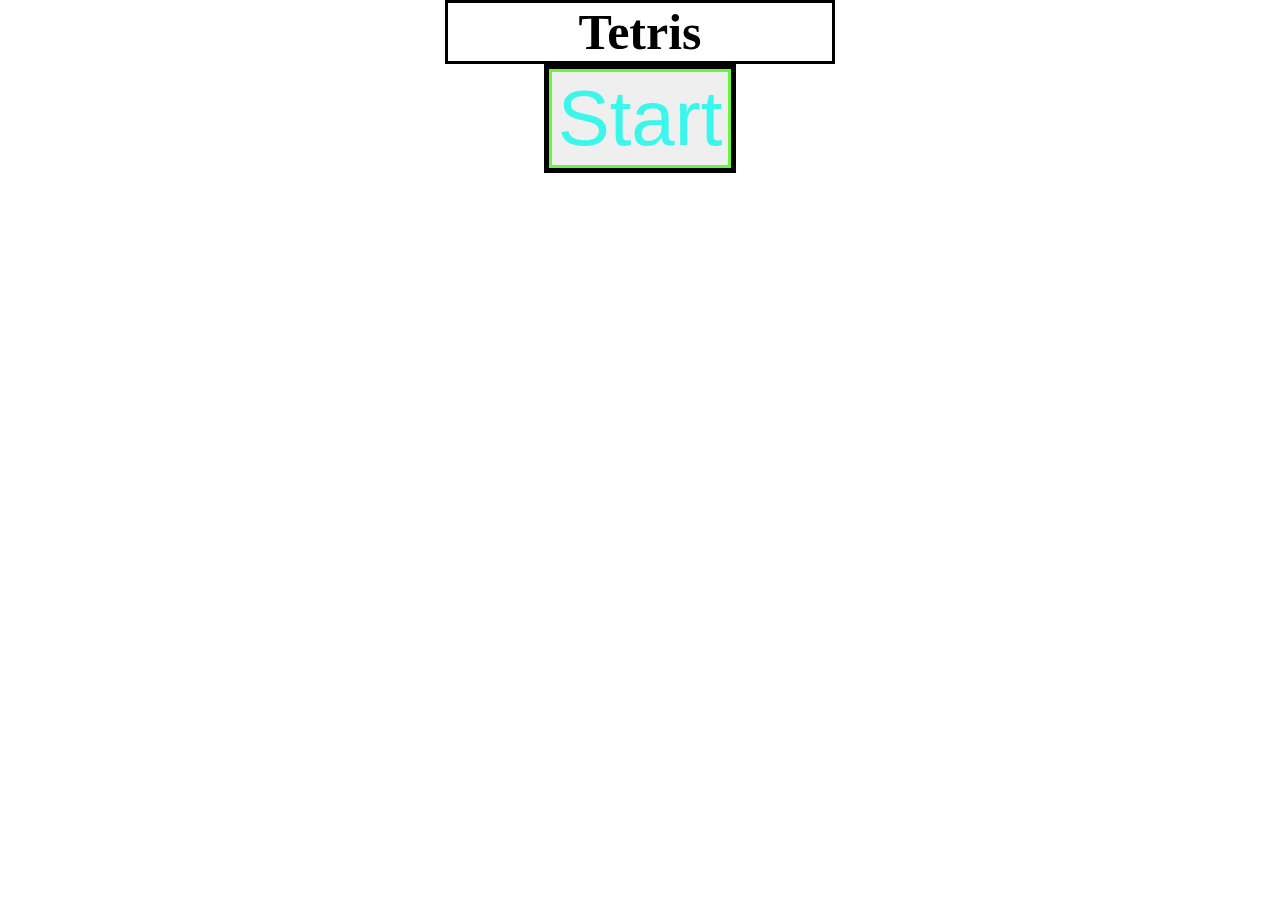
<file: index.html>
<!DOCTYPE html>
<html lang="en">
<head>
    <meta charset="UTF-8">
    <meta name="viewport" content="width=device-width, initial-scale=1.0">
    <meta http-equiv="X-UA-Compatible" content="ie=edge">
    <link rel="stylesheet" href="css/style.css">
    <script defer src="js/main.js"></script>
    <title>Document</title>
</head>
<body>
    <h1>Tetris</h1>
    <main id="board">
    <aside id = 'score-board'>
        <p id = 'score'></p>
        <p id ='lines'></p>
        <div id='next-obj'></div>
        <button id="play-again" onclick="reset()">Play Again</button>
        <div id= 'controls'>
            <h3>Controls</h6>
            <p>A = Left</p>
            <p>D = right</p>
            <p>S = Down</p>
            <p>R = rotate</p>
        </div>
    </aside>
    <div id="tetris">
        <button id='start-game' onclick="intal()">Start</button>
    </div>
</main>
<div id="moblie-controlls">
    <button onclick="leftRightBuffer=-1">&#171;</button>
    <button onclick="dropBuffer=true">&#166;</button>
    <button onclick="rotatBuffer = true">&#167;</button>
    <button onclick="leftRightBuffer=1">&#187;</button>    
</div>
</body>
</html>
</file>
<file: css/style.css>
*
 {
     box-sizing: border-box;
     margin: 0;
     touch-action: manipulation;
 }

#moblie-controlls
    {
        display: none;
        height: 15vmin;
        width: 390px;
        text-align: center;
        margin: auto;
        background-color: rgb(55, 59, 59);
        border: 5px solid black;
    }
#moblie-controlls button
{
    width: 75px;
    height: 10vmin;
    font-size: 25px;
    border: 3px solid lightgreen;
    border-radius: 20%;
    background-color: gray;
    margin: 0;
    padding: 0;
}
main
{
    margin: auto;
    width: 390px;
    display: flex;
    justify-content: center;
    align-content: center;
}
#tetris
{
    display: block;
    grid-template-columns: repeat(10,1fr);
    grid-template-rows: repeat(20,1fr); 
    background-color: rgba(55, 59, 59, 0.3);
    border: 5px solid rgba(0, 0, 0);
    grid-gap: 1px;
}
.grid-square
{
    border: 1px solid rgb(55, 59, 59);
    border-radius: 20%;
    height: 25px;
    width: 25px;
}
#start-game
{
 border: 3px solid rgb(100, 247, 59);
 color: rgb(59, 247, 235);
 font-size: 78px;
}
#play-again
{
    display: none;
    border: 3px solid rgb(100, 247, 59);
    color: rgb(59, 247, 235);
    font-size: 20px;
    background-color: white;
}
#next-obj
{
    display: grid;
    grid-template-columns: repeat(4, 1fr);
    grid-template-rows: repeat(4,1fr); 
    grid-gap: 1px;
    border: 3px solid black;
    background-color: rgb(55, 59, 59,.1);
}
h1
{
    margin: auto;
    width: 390px;
    text-align: center;
    background-color: white;
    border: 3px solid black;
    color:black;
    font-size: 50px;
}
#score-board
{
    width: 121px;
    background-color: rgb(105, 105, 105,.3);
    border: 5px solid black;
    color: aqua;
    display: none;
    flex-direction: column;
    align-items: center;
}
#controls
{
    display: none;
}
@media only screen and (min-width: 600px)
{
#moblie-controlls button
{
    display: none;
}
#moblie-controlls
{
    visibility: hidden;
}
#controls
{
    display: block;
}
}
</file>
